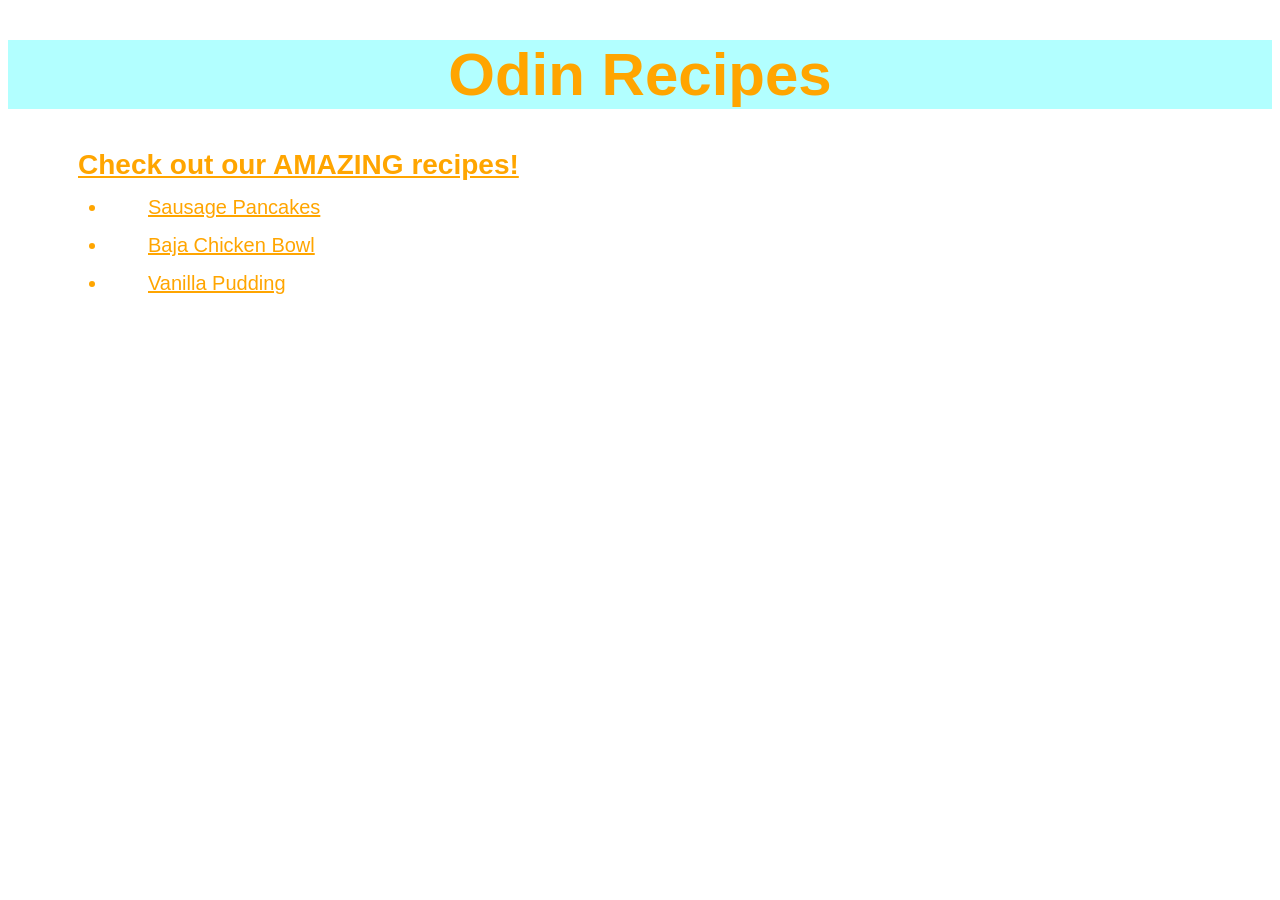
<file: index.html>
<!DOCTYPE html>
<html lang="en">
<head>
    <meta charset="UTF-8">
    <meta name="viewport" content="width=device-width, initial-scale=1.0">
    <title>Odin Recipes</title>
    <link rel="stylesheet" href="style.css">
</head>
<body>
    <h1>Odin Recipes</h1>
    <ul><u><b>Check out our AMAZING recipes!</b></u>
    <li><a href="recipes/pancakes.html">Sausage Pancakes</a></li>
    <li><a href="recipes/baja-chicken-bowl.html">Baja Chicken Bowl</a></li>
    <li><a href="recipes/vanilla-pudding.html">Vanilla Pudding</a></li>
</ul>

    
</body>
</html>
</file>
<file: style.css>
h1{
    font-family: Arial, Helvetica, sans-serif;
    color: orange;
    font-size: 60px;
    text-align: center;
    background-color: rgb(0, 255, 255, 0.3);}

ul, ol{
    font-family: Arial, Helvetica, sans-serif;
    color: orange;
    font-size: 28px;
    text-align: left;
    margin-left: 30px;}

p, a, li{
    font-family: Arial, Helvetica, sans-serif;
    color: orange;
    font-size: 20px;
    text-align: left;
    padding-top: 15px;
    padding-left: 5px;
    margin-left: 30px;}

img{display:block;
    margin: auto;
    width: 50% ;}
</file>
